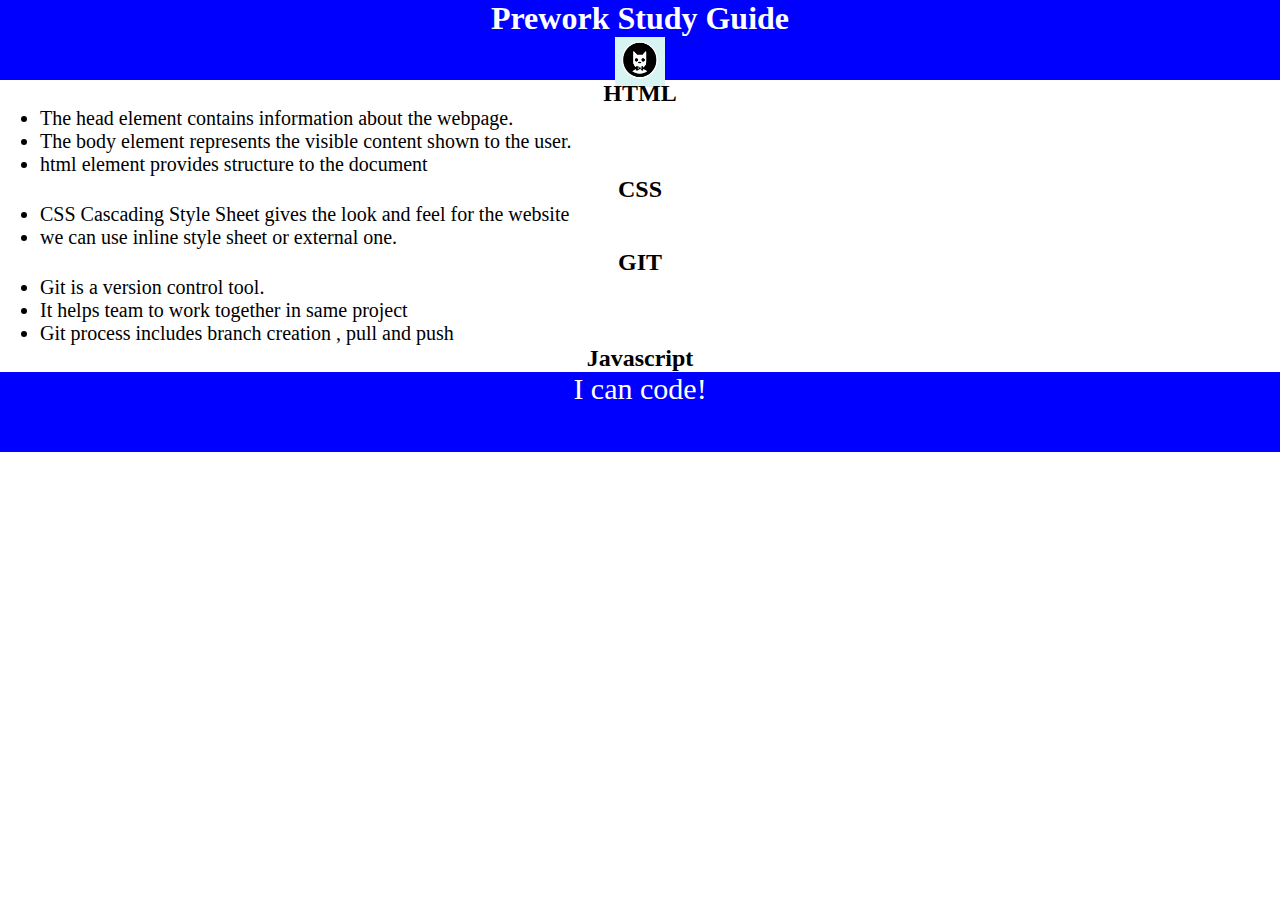
<file: index.html>
<!DOCTYPE html>
<html lang="en">
  <head>
    <meta charset="UTF-8" />
    <meta http-equiv="X-UA-Compatible" content="IE=edge" />
    <meta name="viewport" content="width=device-width, initial-scale=1.0" />
    <title>Prework Study Guide</title>
  </head>
  <body>
    <header id="header">
      <h1>Prework Study Guide</h1>
      <link rel="stylesheet" href="assets\style.css" />
      <img
        src="./assets/bowtie-cat.png"
        alt="Profile image of cat wearing a bow tie."
      />
    </header>
    <main>
      <section class="card" id="html-section">
        <h2>HTML</h2>
        <ul>
          <li>The head element contains information about the webpage.</li>
          <li>
            The body element represents the visible content shown to the user.
          </li>
          <li>html element provides structure to the document</li>
        </ul>
      </section>

      <section class="card" id="css-section">
        <h2>CSS</h2>
        <ul>
          <li>
            CSS Cascading Style Sheet gives the look and feel for the website
          </li>
          <li>we can use inline style sheet or external one.</li>
        </ul>
      </section>

      <section class="card" id="git-section">
        <h2>GIT</h2>
        <ul>
          <li>Git is a version control tool.</li>
          <li>It helps team to work together in same project</li>
          <li>Git process includes branch creation , pull and push</li>
        </ul>
      </section>

      <section class="card" id="javascript-section">
        <h2>Javascript</h2>
      </section>
    </main>

    <footer>
      <p>I can code!</p>
    </footer>
    <script src="./assets/script.js"></script>
  </body>
</html>
</file>
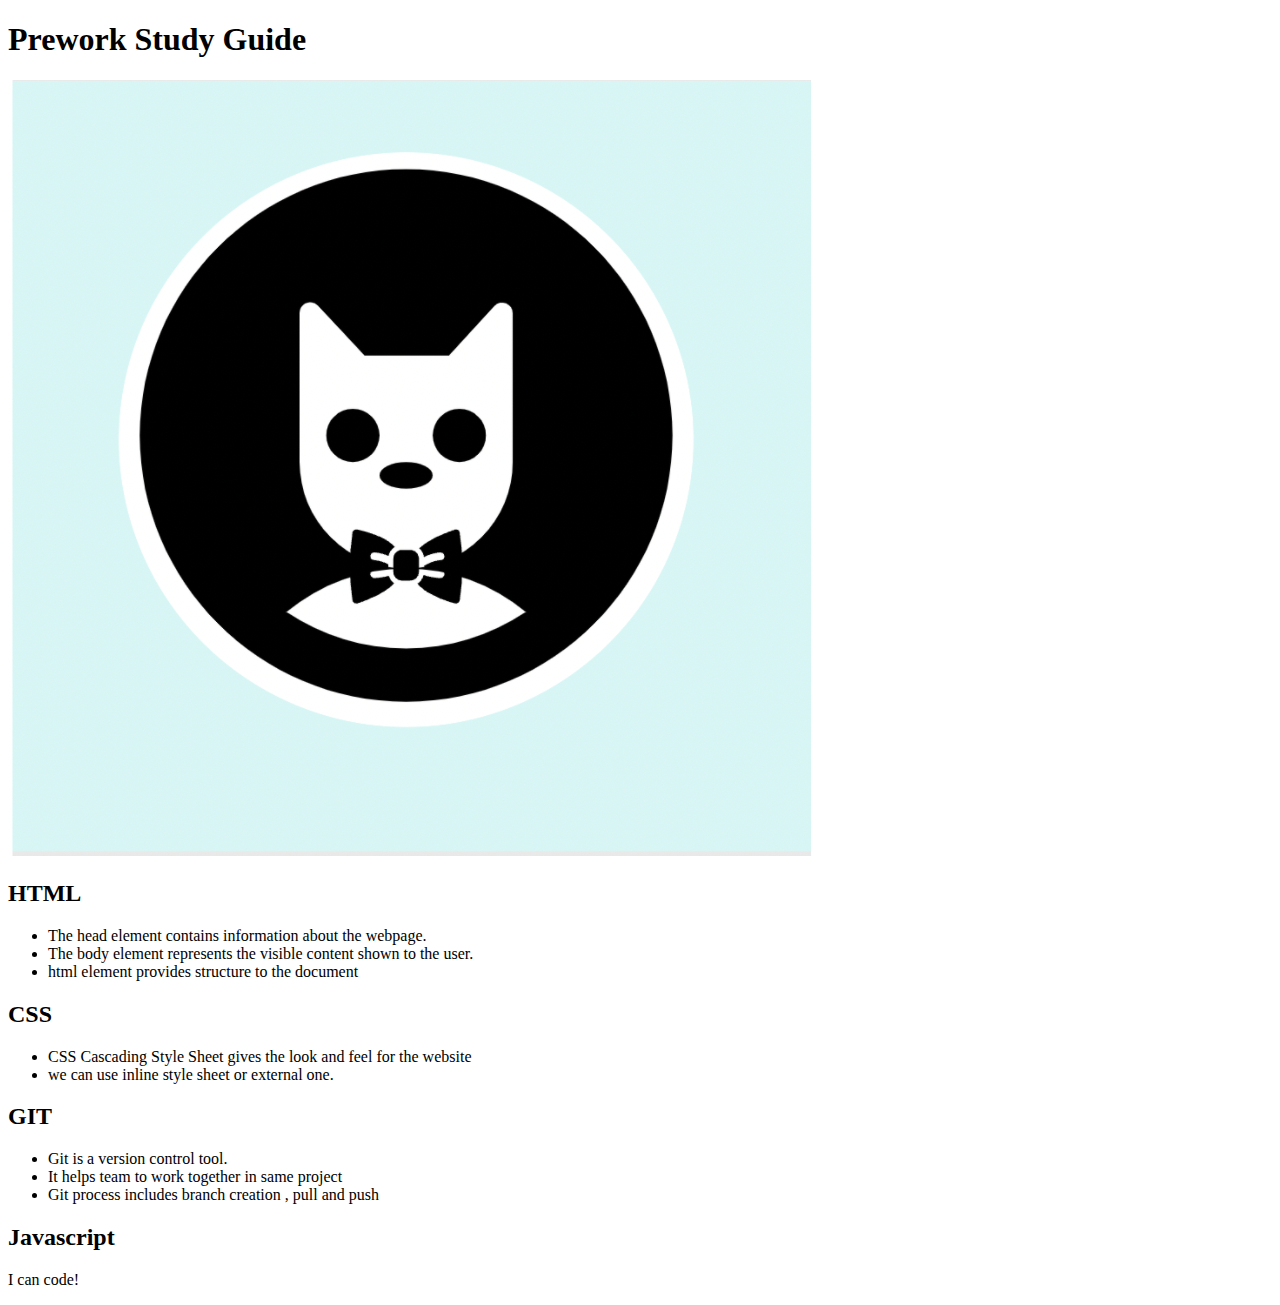
<file: prework-study-guide/prework-study-guide/index.html>
<!DOCTYPE html>
<html lang="en">
  <head>
    <meta charset="UTF-8" />
    <meta http-equiv="X-UA-Compatible" content="IE=edge" />
    <meta name="viewport" content="width=device-width, initial-scale=1.0" />
    <title>Prework Study Guide</title>
  </head>
  <body>
    <header id="header">
      <h1>Prework Study Guide</h1>
      <img
        src="./assets/bowtie-cat.png"
        alt="Profile image of cat wearing a bow tie."
      />
    </header>
    <main>
      <section class="card" id="html-section">
        <h2>HTML</h2>
        <ul>
          <li>The head element contains information about the webpage.</li>
          <li>
            The body element represents the visible content shown to the user.
          </li>
          <li>html element provides structure to the document</li>
        </ul>
      </section>

      <section class="card" id="css-section">
        <h2>CSS</h2>
        <ul>
          <li>
            CSS Cascading Style Sheet gives the look and feel for the website
          </li>
          <li>we can use inline style sheet or external one.</li>
        </ul>
      </section>

      <section class="card" id="git-section">
        <h2>GIT</h2>
        <ul>
          <li>Git is a version control tool.</li>
          <li>It helps team to work together in same project</li>
          <li>Git process includes branch creation , pull and push</li>
        </ul>
      </section>

      <section class="card" id="javascript-section">
        <h2>Javascript</h2>
      </section>
    </main>

    <footer>
      <p>I can code!</p>
    </footer>
  </body>
</html>
</file>
